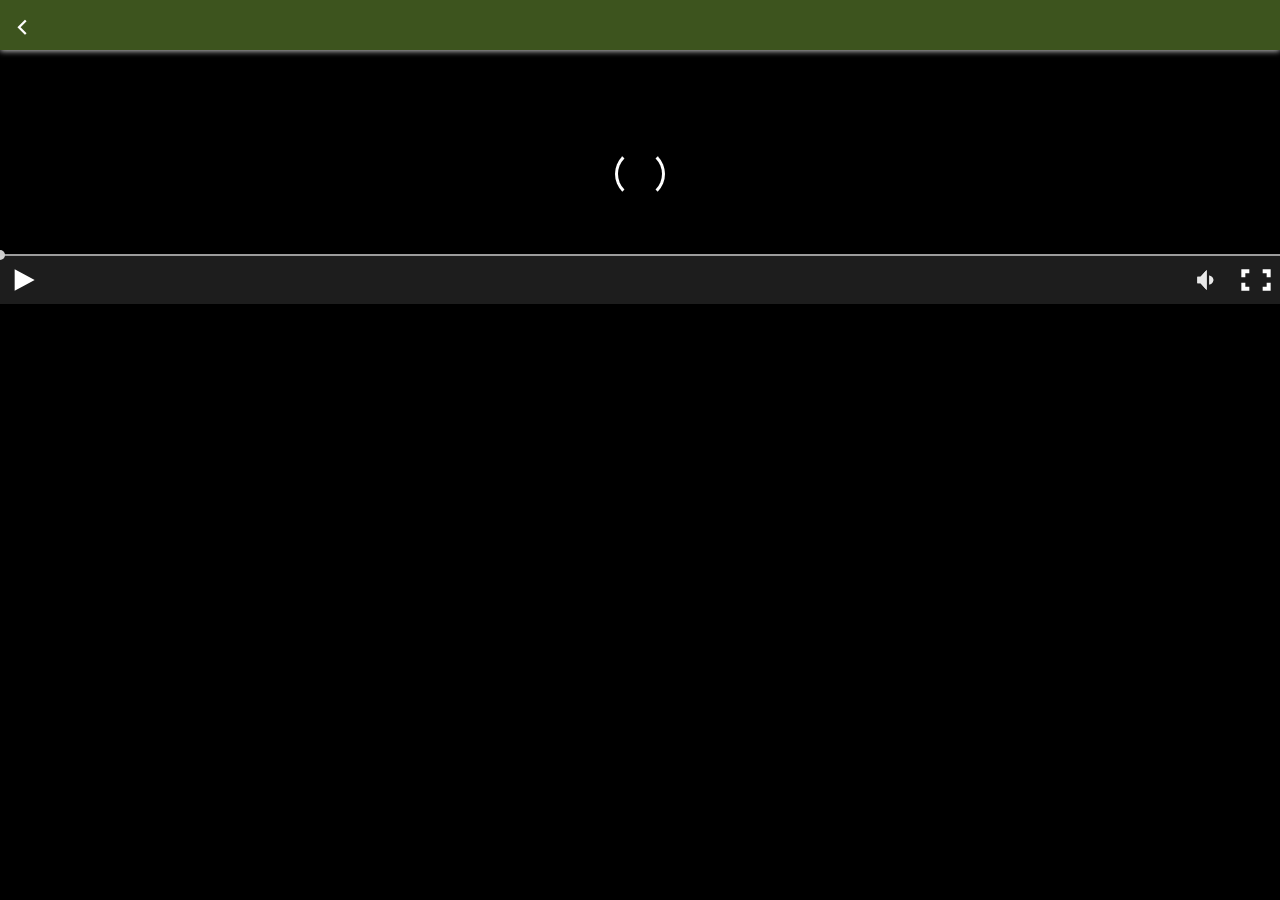
<file: app/src/main/assets/index.html>
<!doctype html>
<html>

<head>
    <meta charset="UTF-8">
    <title></title>
    <meta name="viewport" content="width=device-width,initial-scale=1,minimum-scale=1,maximum-scale=1,user-scalable=no" />
    <meta name="HandheldFriendly" content="true" />
    <link href="css/mui.min.css" rel="stylesheet" />
    <script src="js/mui.min.js"></script>
    <script src="js/video.js" type="text/javascript" charset="utf-8"></script>
    <link rel="stylesheet" type="text/css" href="css/my.style.css" />

    <script type="text/javascript">
			mui.init()
		</script>
</head>

<body class="content-color">

<header class="mui-bar mui-bar-nav" style="background-color: #3D541E;height: 50px;">
    <a class="mui-action-back mui-icon mui-icon-left-nav mui-pull-left" style="color: white; margin-top: 5px;"></a>
    <h1 class="mui-title" style="color: #FFFFFF;margin-top: 5px;font-size: 18px;"></h1>
</header>

<div class="mui-content content-color">
    <div id="video" style="width: 100%; height: 260px;text-align: center;"></div>
</div>

<script type="text/javascript">
			var player = new TcPlayer('video', {
				"m3u8": "https://letv.com-t-letv.com/20190709/3240_c18e4bcc/index.m3u8", //请替换成实际可用的播放地址
				"autoplay": true, //iOS 下 safari 浏览器，以及大部分移动端浏览器是不开放视频自动播放这个能力的
				"poster": "http://www.test.com/myimage.jpg",
			//	"width": '480', //视频的显示宽度，请尽量使用视频分辨率宽度
			//	"height": '320' //视频的显示高度，请尽量使用视频分辨率高度
			});
		</script>

</body>

</html>
</file>
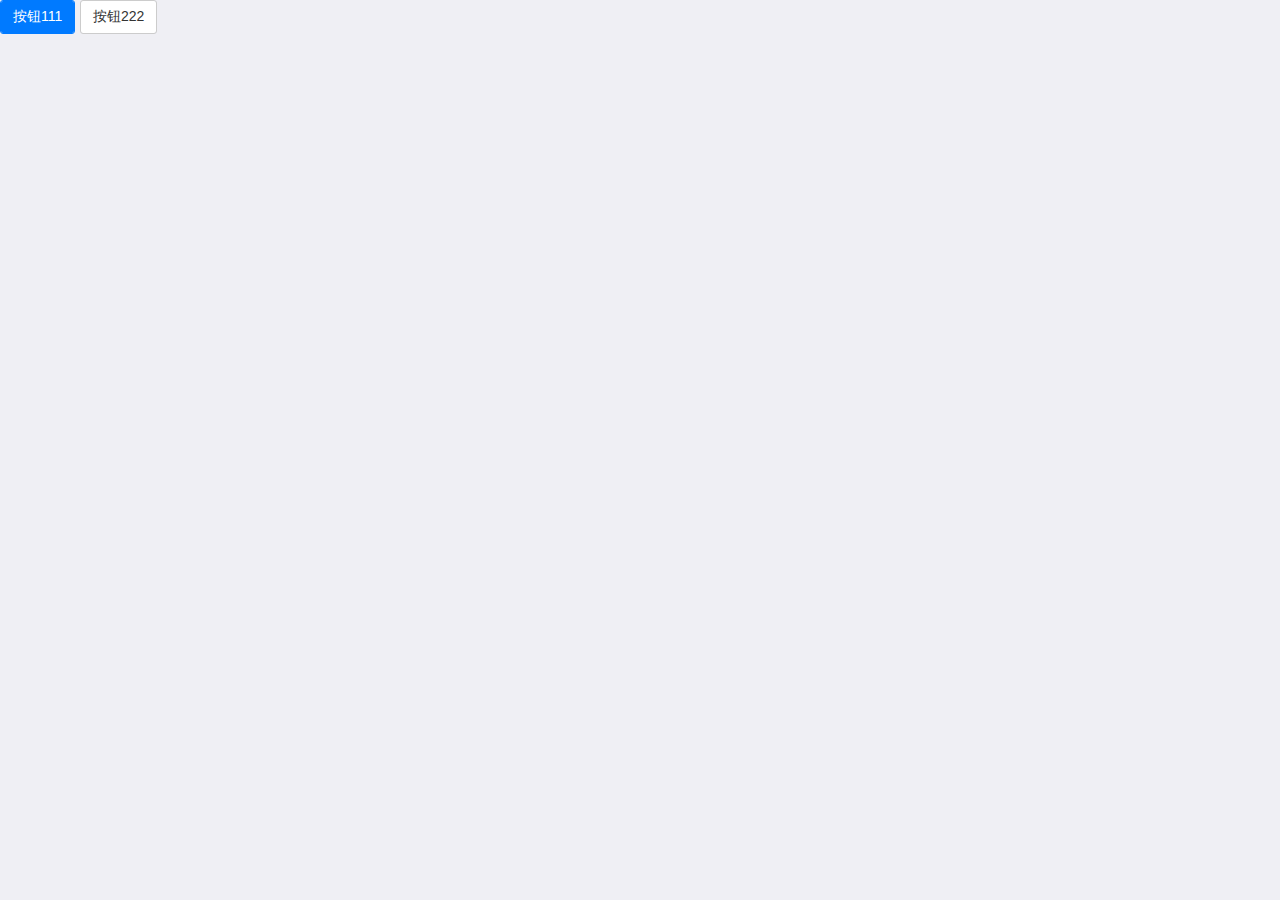
<file: app/src/main/assets/seven.html>
<!doctype html>
<html>

<head>
	<meta charset="UTF-8">
	<title></title>
	<meta name="viewport" content="width=device-width,initial-scale=1,minimum-scale=1,maximum-scale=1,user-scalable=no" />
	<link href="css/mui.min.css" rel="stylesheet" />
</head>

<body>
<script src="js/mui.min.js"></script>
<script type="text/javascript">
			mui.init()
		</script>


<div class="mui-content">

	<!--<iframe src="https://api.sigujx.com/?url=https://v.qq.com/x/cover/mzc0020025uh2wp/m0032n1s3kr.html" id="iframs" width="100%" height="300px" style="background-color: burlywood;">-->

	<!--</iframe>-->

	<button type="button" class="mui-btn mui-btn-blue">按钮111</button>

	<button type="button" class="mui-btn" id="play">按钮222</button>



</div>







<script type="text/javascript">

		   	document.getElementById("play").addEventListener("tap",function(){
		   		 	document.getElementById('iframs').src = "https://api.sigujx.com/?url=" +"https://v.qq.com/x/cover/mzc0020025uh2wp/m0032n1s3kr.html";

		   	});



		   </script>
</body>

</html>
</file>
<file: app/src/main/assets/css/my.style.css>
.content-color{
	background: #000000;
}
</file>
